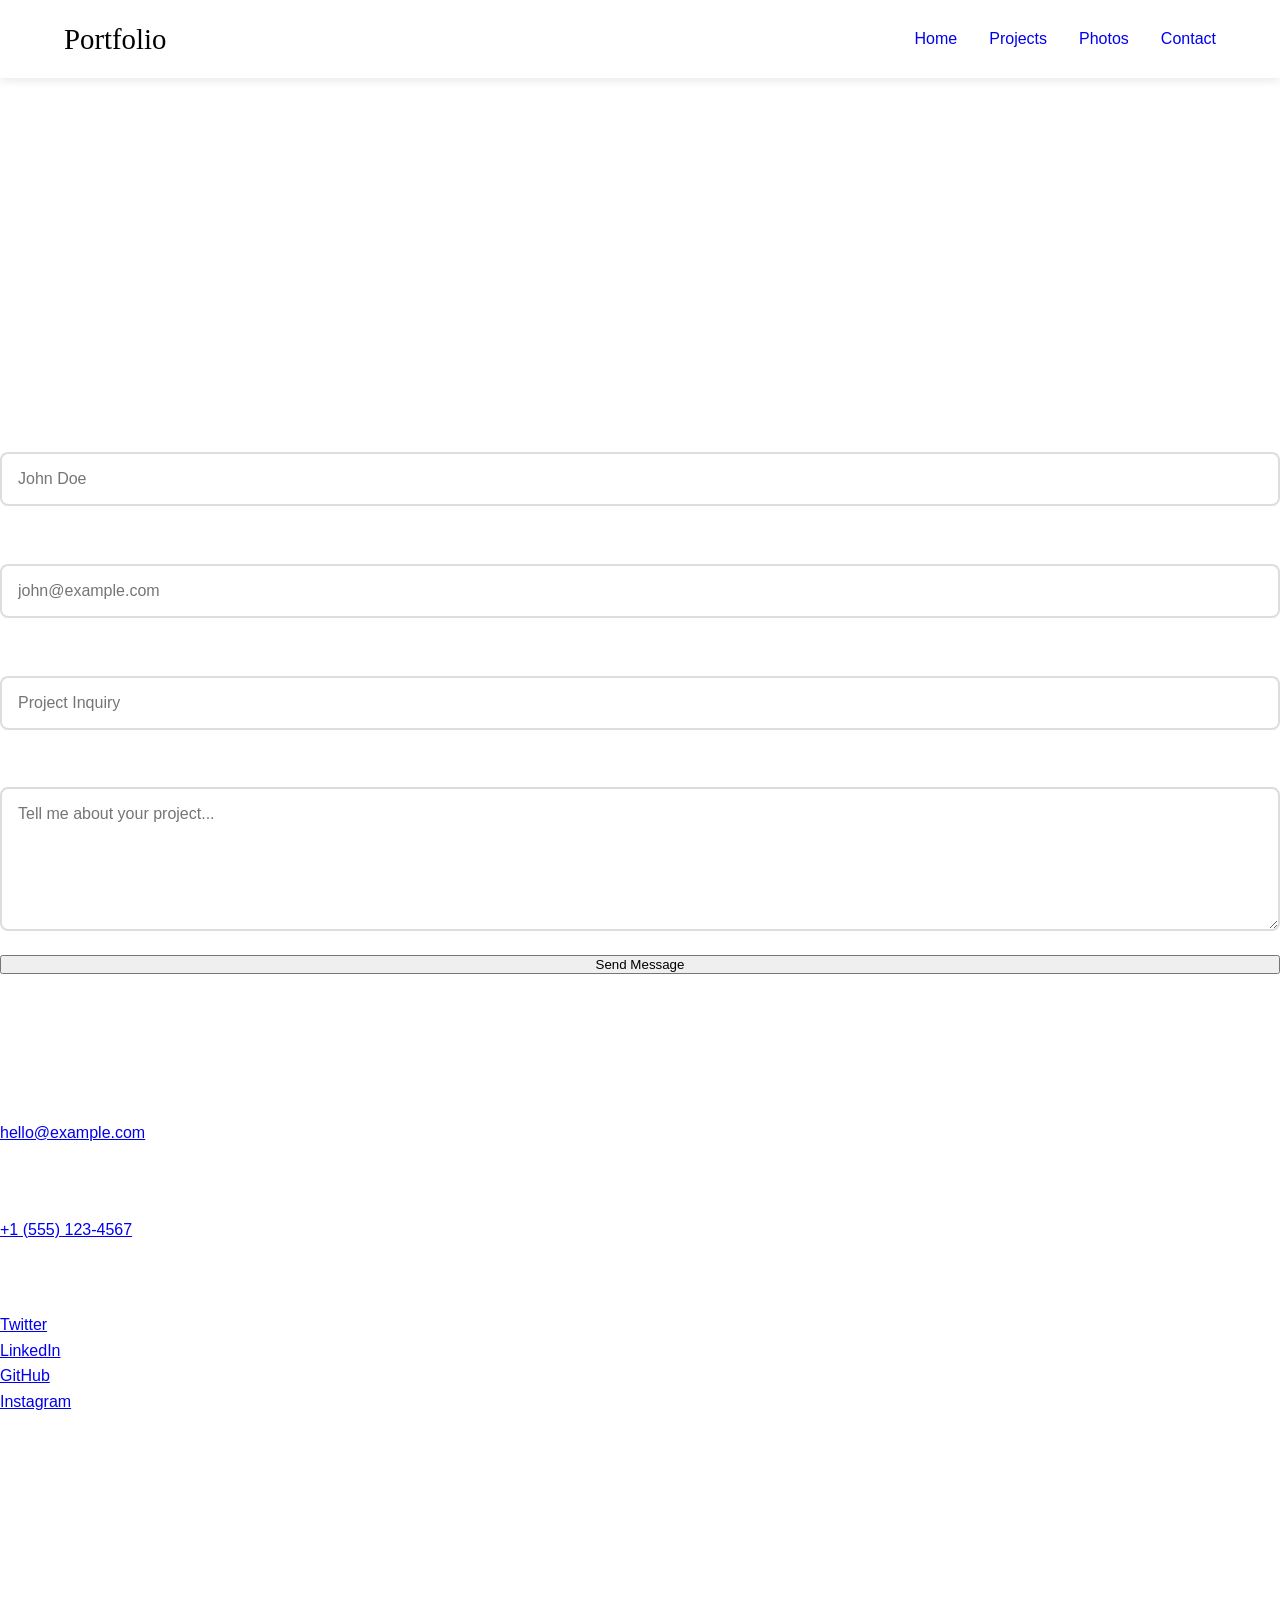
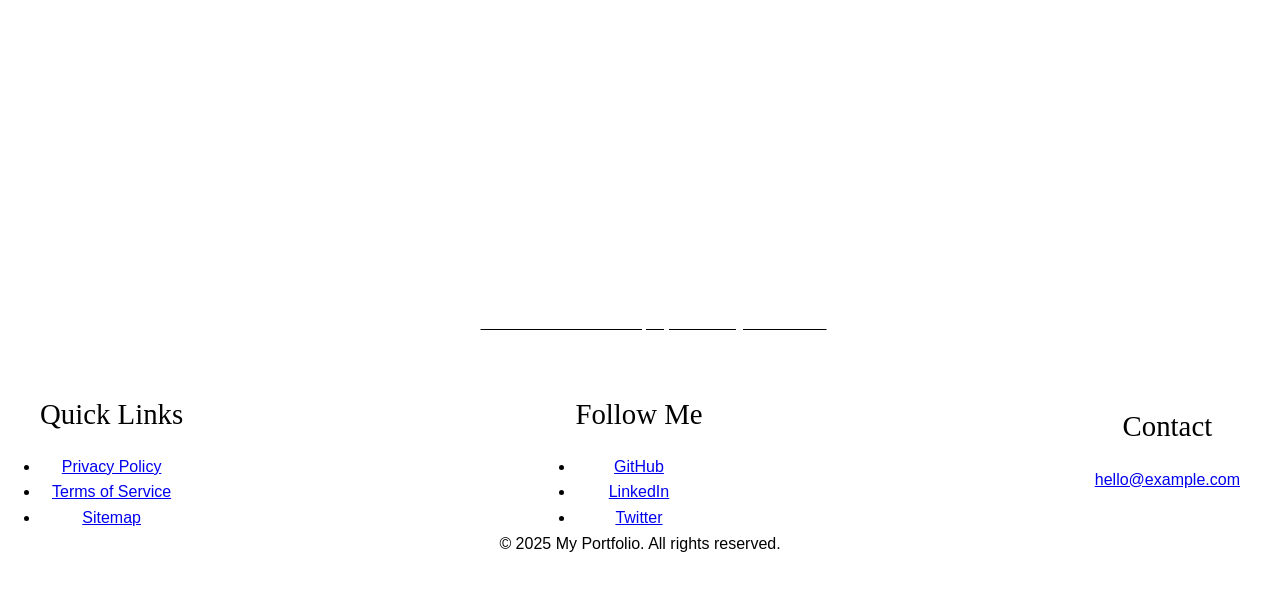
<file: contact.html>
<!DOCTYPE html>
<html lang="en">
<head>
    <meta charset="UTF-8">
    <meta name="viewport" content="width=device-width, initial-scale=1.0">
    <meta name="description" content="Get in touch. Contact me for inquiries and collaboration opportunities.">
    <meta name="theme-color" content="#2c3e50">
    <title>Contact - My Portfolio</title>
    <link href="https://fonts.googleapis.com/css2?family=Poppins:wght@300;400;600;700&family=Playfair+Display:wght@700&display=swap" rel="stylesheet">
    <link rel="stylesheet" href="style.css">
    <!-- Google Analytics 4 -->
    <script async src="https://www.googletagmanager.com/gtag/js?id=G-XXXXXXXXXX"></script>
    <script>
        window.dataLayer = window.dataLayer || [];
        function gtag(){dataLayer.push(arguments);}
        gtag('js', new Date());
        gtag('config', 'G-XXXXXXXXXX');
    </script>
</head>
<body>
    <!-- Navigation Menu -->
    <nav class="navbar">
        <div class="nav-container">
            <div class="nav-logo">Portfolio</div>
            <div class="hamburger" id="hamburger">
                <span></span>
                <span></span>
                <span></span>
            </div>
            <ul class="nav-menu" id="navMenu">
                <li class="nav-item"><a href="index.html" class="nav-link">Home</a></li>
                <li class="nav-item"><a href="projects.html" class="nav-link">Projects</a></li>
                <li class="nav-item"><a href="photo.html" class="nav-link">Photos</a></li>
                <li class="nav-item"><a href="contact.html" class="nav-link active">Contact</a></li>
            </ul>
        </div>
    </nav>

    <main>
        <!-- Page Header -->
        <section class="page-header">
            <h1>Get In Touch</h1>
            <p>I'd love to hear from you. <em>Reach out</em> for <strong>collaborations or inquiries</strong></p>
        </section>

        <!-- Contact Section -->
        <section class="contact-section">
            <div class="contact-container">
                <!-- Contact Form -->
                <div class="contact-form-wrapper">
                    <h2>Send Me a Message</h2>
                    <p>Fill out the form below and I'll get back to you as soon as possible.</p>
                    
                    <!-- Formspree Contact Form -->
                    <form action="https://formspree.io/f/YOUR_FORM_ID" method="POST" class="contact-form">
                        <div class="form-group">
                            <label for="name">Your Name <span class="required">*</span></label>
                            <input type="text" id="name" name="name" required placeholder="John Doe" aria-label="Your name">
                        </div>

                        <div class="form-group">
                            <label for="email">Email Address <span class="required">*</span></label>
                            <input type="email" id="email" name="email" required placeholder="john@example.com" aria-label="Your email address">
                        </div>

                        <div class="form-group">
                            <label for="subject">Subject</label>
                            <input type="text" id="subject" name="subject" placeholder="Project Inquiry" aria-label="Message subject">
                        </div>

                        <div class="form-group">
                            <label for="message">Message <span class="required">*</span></label>
                            <textarea id="message" name="message" required placeholder="Tell me about your project..." rows="6" aria-label="Your message"></textarea>
                        </div>

                        <button type="submit" class="btn btn-primary">Send Message</button>
                    </form>
                </div>

                <!-- Contact Info -->
                <div class="contact-info">
                    <h2>Other Ways to Reach Me</h2>
                    
                    <div class="info-item">
                        <h4>Email</h4>
                        <p><a href="mailto:hello@example.com">hello@example.com</a></p>
                    </div>

                    <div class="info-item">
                        <h4>Phone</h4>
                        <p><a href="tel:+1-555-123-4567">+1 (555) 123-4567</a></p>
                    </div>

                    <div class="info-item">
                        <h4>Social Media</h4>
                        <ul class="social-links">
                            <li><a href="https://twitter.com" target="_blank" rel="noopener noreferrer">Twitter</a></li>
                            <li><a href="https://linkedin.com" target="_blank" rel="noopener noreferrer">LinkedIn</a></li>
                            <li><a href="https://github.com" target="_blank" rel="noopener noreferrer">GitHub</a></li>
                            <li><a href="https://instagram.com" target="_blank" rel="noopener noreferrer">Instagram</a></li>
                        </ul>
                    </div>

                    <div class="info-item">
                        <h4>Address</h4>
                        <p>
                            123 Portfolio Street<br>
                            City, State 12345<br>
                            United States
                        </p>
                    </div>
                </div>
            </div>
        </section>

        <!-- FAQ Section -->
        <section class="faq-section">
            <h2>Frequently Asked Questions</h2>
            <div class="faq-items">
                <div class="faq-item">
                    <h4>How quickly do you respond?</h4>
                    <p>I aim to respond to all inquiries within <strong>24-48 hours</strong>.</p>
                </div>
                <div class="faq-item">
                    <h4>What services do you offer?</h4>
                    <p>I offer <em>web design, web development, and photography</em> services. Each project is customized to meet your unique needs.</p>
                </div>
                <div class="faq-item">
                    <h4>Do you work with remote clients?</h4>
                    <p>Yes! I work with clients from around the world and communicate via <u>email, video calls, and project management tools</u>.</p>
                </div>
            </div>
        </section>
    </main>

    <!-- Footer -->
    <footer class="footer">
        <div class="footer-content">
            <div class="footer-section">
                <h3>Quick Links</h3>
                <ul>
                    <li><a href="#">Privacy Policy</a></li>
                    <li><a href="#">Terms of Service</a></li>
                    <li><a href="#">Sitemap</a></li>
                </ul>
            </div>
            <div class="footer-section">
                <h3>Follow Me</h3>
                <ul>
                    <li><a href="https://github.com" target="_blank">GitHub</a></li>
                    <li><a href="https://linkedin.com" target="_blank">LinkedIn</a></li>
                    <li><a href="https://twitter.com" target="_blank">Twitter</a></li>
                </ul>
            </div>
            <div class="footer-section">
                <h3>Contact</h3>
                <p><a href="mailto:hello@example.com">hello@example.com</a></p>
            </div>
        </div>
        <div class="footer-bottom">
            <p>&copy; 2025 My Portfolio. All rights reserved.</p>
        </div>
    </footer>

    <script src="script.js"></script>
</body>
</html>
</file>
<file: style.css>
/* ============================================
   GLOBAL STYLES & CSS VARIABLES
   ============================================ */

   * {
    margin: 0;
    padding: 0;
    box-sizing: border-box;
  }
  
  :root {
    /* Primary Colors */
    --primary-dark: #ffffff;
    --primary-light: #ffffff;
    --accent-black: #000000;
    --accent-orange: #000000;
  
    /* Typography */
    --font-title: "Graduate", bold;
    --font-body: "Helvetica Neue", Helvetica, Arial, sans-serif;
  
    /* Spacing */
    --spacing-xs: 8px;
    --spacing-sm: 16px;
    --spacing-md: 24px;
    --spacing-lg: 32px;
    --spacing-xl: 48px;
  
    /* Transitions */
    --transition: all 0.3s ease;
  }
  
  html {
    scroll-behavior: smooth;
  }
  
  body {
    font-family: var(--font-body);
    color: var(--primary-dark);
    background-color: var(--primary-light);
    line-height: 1.6;
  }
  
  /* ============================================
     TYPOGRAPHY
     ============================================ */
  
  h1 {
    font-family: var(--font-title);
    font-size: 4rem;
    font-weight: 400;
    margin-bottom: var(--spacing-lg);
    text-align: center;
    animation: fadeInDown 0.8s ease;
  }
  
  h2 {
    font-family: var(--font-title);
    font-size: 3rem;
    font-weight: 400;
    margin-bottom: var(--spacing-md);
    text-align: center;
  }
  
  h3 {
    font-family: var(--font-title);
    font-size: 1.8rem;
    font-weight: 400;
    margin-bottom: var(--spacing-sm);
  }
  
  h4 {
    font-family: var(--font-title);
    font-size: 1.4rem;
    font-weight: 400;
    margin-bottom: var(--spacing-xs);
  }
  
  h5 {
    font-family: var(--font-title);
    font-size: 1.1rem;
    font-weight: 400;
  }
  
  h6 {
    font-family: var(--font-title);
    font-size: 0.9rem;
    font-weight: 400;
    text-transform: uppercase;
    letter-spacing: 1px;
  }
  
  p {
    font-family: var(--font-body);
    font-size: 1rem;
    line-height: 1.8;
    margin-bottom: var(--spacing-md);
  }
  
  /* Text Emphasis */
  strong {
    font-weight: 700;
    color: var(black);
  }
  
  em {
    font-style: italic;
    color: var(--black);
  }
  
  u {
    text-decoration: underline;
    text-decoration-color: var(--accent-orange);
    text-underline-offset: 3px;
  }
  
  /* ============================================
     NAVIGATION BAR
     ============================================ */
  
  .navbar {
    position: static;
    top: 0;
    background-color: var(rgb(255, 255, 255));
    text-decoration-color: var(rgb(255, 255, 255));;
    padding: var(--spacing-sm) 0;
    z-index: 100;
    box-shadow: 0 2px 10px rgba(0, 0, 0, 0.1);
  }
  
  .nav-container {
    max-width: 1200px;
    margin: 0 auto;
    padding: 0 var(--spacing-md);
    display: flex;
    justify-content: space-between;
    align-items: center;
  }
  
  .nav-logo {
    font-family: var(--font-title);
    font-size: 1.8rem;
    font-weight: 400;
    color: var(--accent-black);
  }
  
  .nav-menu {
    display: flex;
    list-style: none;
    gap: var(--spacing-lg);
  }
  
  .nav-link {
    color: var(black);
    text-decoration: none;
    font-size: 1rem;
    transition: var(--transition);
    position: relative;
  }
  
  .nav-link::after {
    content: "";
    position: absolute;
    bottom: -5px;
    left: 0;
    width: 0;
    height: 2px;
    background-color: var(rgb(255, 255, 255));
    transition: width 0.3s ease;
  }
  
  .nav-link:hover::after,
  .nav-link:visited::after {
    width: 100%;
  }
  
  /* Added active nav link styling for smooth highlight effect */
  .nav-link.active::after {
    width: 100%;
  }
  
  /* Hamburger Menu */
  .hamburger {
    display: none;
    flex-direction: column;
    cursor: pointer;
    background: none;
    border: none;
    gap: 6px;
  }
  
  .hamburger span {
    width: 25px;
    height: 3px;
    background-color: var(--primary-light);
    border-radius: 3px;
    transition: var(--transition);
  }
  
  /* ============================================
     SECTIONS & LAYOUT
     ============================================ */
  
  .section {
    min-height: 100vh;
    padding: var(--spacing-xl);
    display: flex;
    align-items: center;
    justify-content: center;
  }
  
  .section-header {
    text-align: center;
    margin-bottom: var(--spacing-xl);
  }
  
  .section-header p {
    font-size: 1.2rem;
    color: var(--accent-black);
  }
  
  /* Home Section */
  .home-section {
    background:  0%, #ffffff 100%;
  }
  
  .home-content {
    max-width: 900px;
    text-align: center;
  }
  
  .subtitle {
    font-size: 1.5rem;
    color: var(black);
    margin-bottom: var(--spacing-lg);
  }
  
  .video-container {
    margin: var(--spacing-xl) 0;
    border-radius: 12px;
    overflow: hidden;
    box-shadow: 0 10px 30px rgb(255, 255, 255);
  }
  
  .video-container iframe {
    display: block;
    border: none;
  }
  
  .video-description {
    font-size: 1.1rem;
    color: #666;
    margin-top: var(--spacing-lg);
  }
  
  /* Projects Section */
  .projects-section {
    background-color: var(--primary-light);
    padding: var(--spacing-xl);
    flex-direction: column;
  }
  
  .projects-grid {
    display: grid;
    grid-template-columns: repeat(auto-fit, minmax(350px, 1fr));
    gap: var(--spacing-lg);
    max-width: 1200px;
    width: 100%;
    margin: 0 auto;
  }
  
  .project-card {
    background-color: white;
    border-radius: 12px;
    overflow: hidden;
    box-shadow: 0 5px 20px rgba(255, 255, 255, 0.08);
    transition: var(--transition);
    display: flex;
    flex-direction: column;
  }
  
  .project-card:hover {
    transform: translateY(-10px);
    box-shadow: 0 15px 40px rgba(255, 255, 255, 0.15);
  }
  
  .video-slot {
    width: 100%;
    background-color: #000;
    aspect-ratio: 16 / 9;
  }
  
  .video-slot iframe {
    width: 100%;
    height: 100%;
  }
  
  .project-card h3 {
    padding: var(--spacing-md) var(--spacing-md) 0;
    color: var(--primary-dark);
  }
  
  .project-card p {
    padding: var(--spacing-sm) var(--spacing-md) var(--spacing-md);
    font-size: 0.95rem;
    color: #666;
  }
  
 /* Photo Section */
.photo-section {
  background: #ffffff;
  flex-direction: column;
  padding: 0;
  min-height: auto;
}

/* Updated gallery to use auto height so full images display without being cut off */
.photo-gallery {
  display: flex;
  flex-direction: column;
  width: 100%;
  height: auto;
}

/* Changed height to auto to show entire image regardless of its dimensions, contain keeps aspect ratio */
.gallery-image {
  width: 100%;
  height: auto;
  object-fit: contain;
  display: block;
  border-radius: 0;
  border: none;
  background-color: #ffffff;
}

  /* Contact Section */
  .contact-section {
    background-color: white;
    flex-direction: column;
  }
  
  .contact-wrapper {
    display: grid;
    grid-template-columns: 1fr 1fr;
    gap: var(--spacing-xl);
    max-width: 1000px;
    width: 100%;
    margin: 0 auto;
  }
  
  .contact-form {
    display: flex;
    flex-direction: column;
    gap: var(--spacing-md);
  }
  
  .form-group {
    display: flex;
    flex-direction: column;
  }
  
  .form-group label {
    margin-bottom: var(--spacing-xs);
  }
  
  .form-group label h4 {
    margin: 0;
    color: var(--primary-dark);
  }
  
  .form-group input,
  .form-group textarea {
    padding: var(--spacing-sm);
    border: 2px solid #ddd;
    border-radius: 8px;
    font-family: var(--font-body);
    font-size: 1rem;
    transition: var(--transition);
  }
  
  .form-group input:focus,
  .form-group textarea:focus {
    outline: none;
    border-color: var(--accent-blue);
    box-shadow: 0 0 0 3px rgba(255, 255, 255, 0.1);
  }
  
  .submit-btn {
    padding: var(--spacing-md) var(--spacing-lg);
    background-color: #000; /* <--- UPDATED: Changed from var(--accent-blue) to #000 */
    color: white;
    border: none;
    border-radius: 8px;
    font-family: var(--font-title);
    font-size: 1.1rem;
    cursor: pointer;
    transition: var(--transition);
    margin-top: var(--spacing-md);
  }
  
  .submit-btn:hover {
    background-color: var(--accent-orange);
    transform: translateY(-2px);
    box-shadow: 0 10px 20px rgba(0, 0, 0, 0.3);
  }
  
  .submit-btn:active {
    transform: translateY(0);
  }
  
  /* Contact Info */
  .contact-info h3 {
    margin-bottom: var(--spacing-lg);
  }
  
  .contact-links {
    list-style: none;
    display: flex;
    flex-direction: column;
    gap: var(--spacing-md);
  }
  
  .contact-link {
    color: var(--accent-black);
    text-decoration: none;
    font-size: 1.1rem;
    transition: var(--transition);
    display: flex;
    align-items: center;
    gap: var(--spacing-sm);
  }
  
  .contact-link:hover {
    color: var(--accent-orange);
    transform: translateX(10px);
  }
  
  .contact-link:visited {
    color: #51131c;
  }
  
  /* ============================================
     FOOTER
     ============================================ */
  
     footer {
      background-color: var(--primary-dark);
      color: #000; /* <--- UPDATED: Changed from var(--primary-light) to #000 */
      padding: var(--spacing-lg);
      text-align: center;
    }
  
  .footer-content {
    max-width: 1200px;
    margin: 0 auto;
    display: flex;
    justify-content: space-between;
    align-items: center;
    flex-wrap: wrap;
    gap: var(--spacing-lg);
  }
  
  .footer-links {
    display: flex;
    list-style: none;
    gap: var(--spacing-lg);
    justify-content: center;
  }
  
  .footer-link {
    color: var(--primary-light);
    text-decoration: none;
    transition: var(--transition);
  }
  
  .footer-link:hover {
    color: var(--accent-black);
    text-decoration: underline;
  }
  
  /* ============================================
     ANIMATIONS
     ============================================ */
  
  @keyframes fadeInDown {
    from {
      opacity: 0;
      transform: translateY(-30px);
    }
    to {
      opacity: 1;
      transform: translateY(0);
    }
  }
  
  @keyframes slideInUp {
    from {
      opacity: 0;
      transform: translateY(30px);
    }
    to {
      opacity: 1;
      transform: translateY(0);
    }
  }
  
/* ============================================
   RESPONSIVE DESIGN
   ============================================ */

/* Tablet Devices */
@media (max-width: 768px) {
  h1 {
    font-size: 2.5rem;
  }

  h2 {
    font-size: 2rem;
  }

  /* Enhanced mobile menu styling with slide-down animation */
  .nav-menu {
    display: none;
    position: absolute;
    top: 100%;
    left: 0;
    right: 0;
    background-color: var(--primary-dark);
    flex-direction: column;
    width: 100%;
    text-align: center;
    padding: var(--spacing-lg) 0;
    gap: 0;
    animation: slideDown 0.3s ease-out;
    border-bottom: 2px solid var(--accent-black);
  }

  .nav-menu.active {
    display: flex;
  }

  .nav-menu li {
    padding: var(--spacing-sm) 0;
    border-bottom: 1px solid rgba(0, 0, 0, 0.1);
  }

  .nav-menu li:last-child {
    border-bottom: none;
  }

  .nav-link::after {
    display: none;
  }

  .nav-link:hover {
    color: var(--accent-black);
    background-color: rgba(52, 152, 219, 0.1);
    display: block;
    width: 100%;
  }

  .hamburger {
    display: flex;
  }

  .section {
    padding: var(--spacing-lg) var(--spacing-md);
  }

  .projects-grid {
    grid-template-columns: 1fr;
  }

  .contact-wrapper {
    grid-template-columns: 1fr;
  }

  .footer-content {
    flex-direction: column;
    color: #000;
  }

  .footer-links {
    flex-direction: column;
    gap: var(--spacing-md);
    color: #000;
  }

  .gallery-image {
    height: auto;
    object-fit: contain;
    margin: 0;
    padding: 0;
  }
}

/* Mobile Devices */
@media (max-width: 480px) {
  :root {
    --spacing-lg: 24px;
    --spacing-xl: 32px;
  }

  h1 {
    font-size: 2rem;
  }

  h2 {
    font-size: 1.5rem;
  }

  .nav-container {
    padding: 0 var(--spacing-sm);
  }

  .nav-logo {
    font-size: 1.4rem;
  }

  .section {
   
    min-height: auto;
  }

  /* Removed all spacing on mobile gallery */
  .photo-gallery {
    gap: 0;
  }

  .gallery-image {
    height: auto;
    max-height: 100vh;
    object-fit: contain;
    margin: 0;
    padding: 0;
  }

  .home-section {
    min-height: 80vh;
  }

  .video-container {
    margin: var(--spacing-lg) 0;
  }

  .gallery-item {
    height: 250px;
  }

  .project-card {
    margin-bottom: var(--spacing-md);
  }

  .submit-btn {
    padding: var(--spacing-md) var(--spacing-lg);
    font-size: 1rem;
  }
}

/* Added animation keyframe for menu slide-down effect */
@keyframes slideDown {
  from {
    opacity: 0;
    transform: translateY(-20px);
  }
  to {
    opacity: 1;
    transform: translateY(0);
  }
}
</file>
